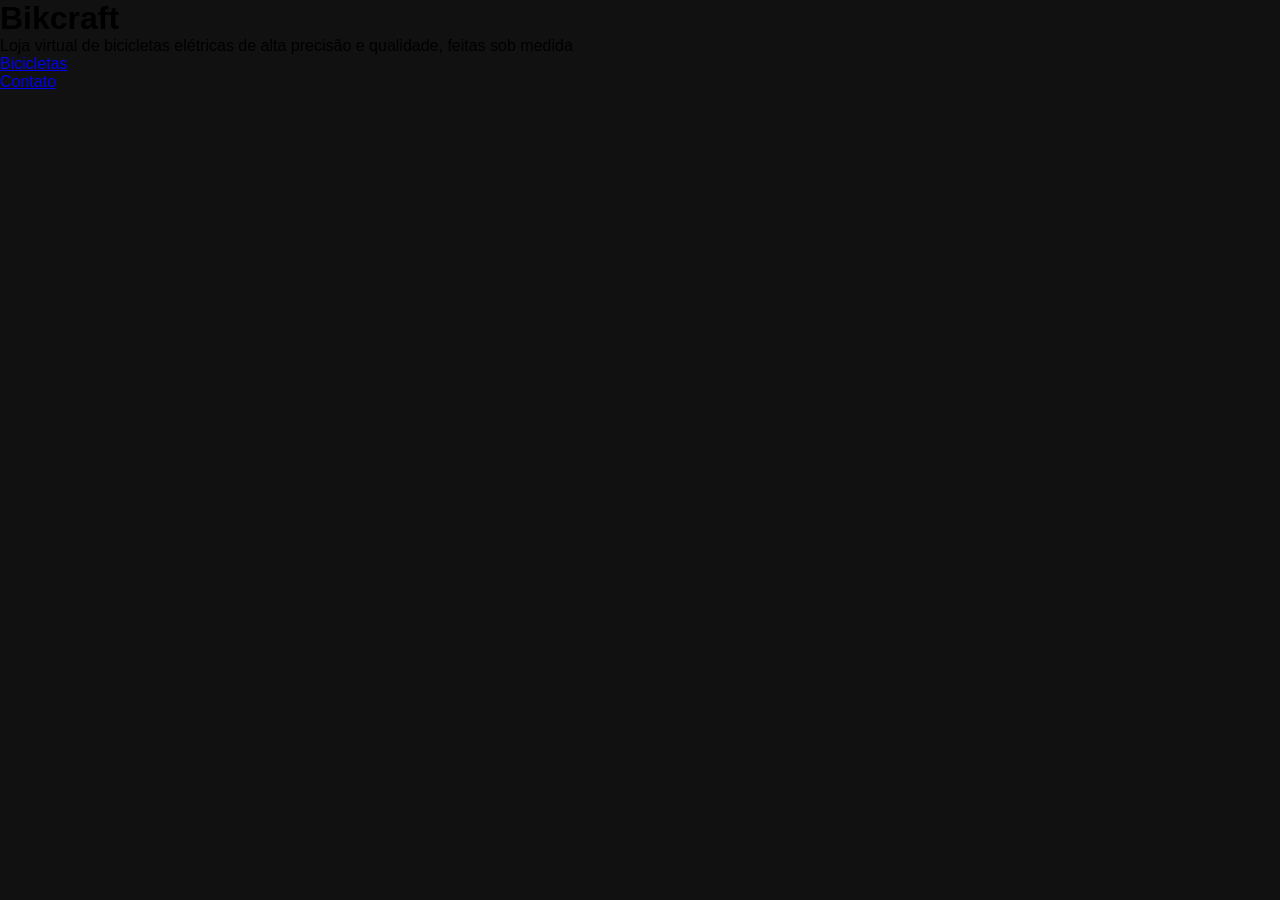
<file: index.html>
<!doctype html>

<html>
    <head>
        <meta charset="utf-8" />
        <title>Bikcraft</title>
      <link rel="stylesheet" href="style.css">   
    </head>
    <body>
        <h1>Bikcraft</h1>
        <p class="p-red p-font-18 p-font-11">Loja virtual de bicicletas elétricas de alta precisão e qualidade, feitas sob medida</p>
        <nav>
            <ul>
                <li>
                    
                    <a href="./bicicletas.html">Bicicletas</a>
                </li>
                
                
                <li>
                    <a href="./contato.html">Contato</a>
                    
                </li>
            </ul>
        </nav>
    </body>
</html>
</file>
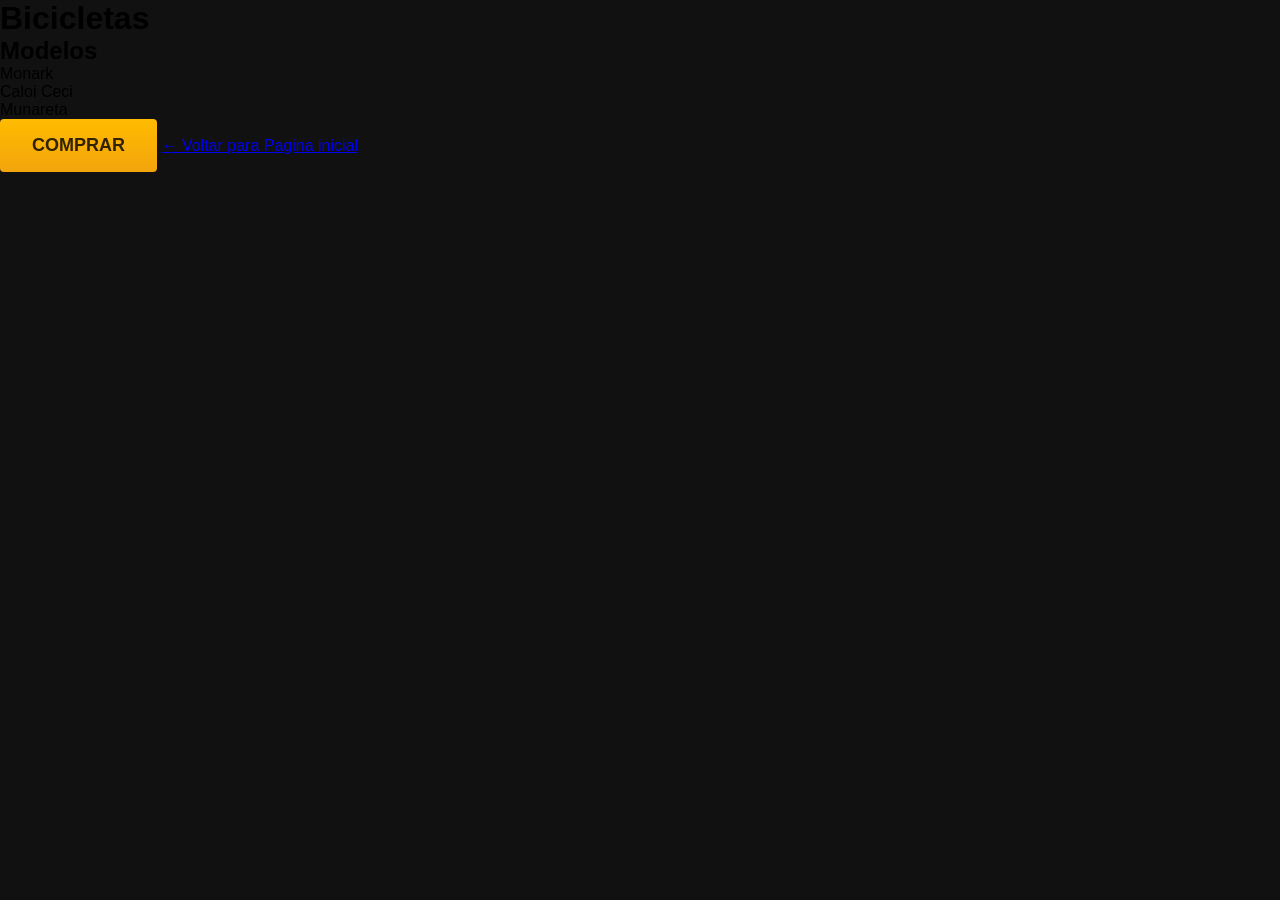
<file: bicicletas.html>
<!doctype html>

<html>
    <head>
        <meta charset="utf-8" />
        <title>Bicicletas</title>
        <link rel="stylesheet" href="style.css">
    </head>
    <body>
        <h1>Bicicletas</h1>
        <h2>Modelos</h2>
        <ul>
            <li>Monark</li>
            <li>Caloi Ceci</li>
            <li>Munareta</li>
        </ul>
        <button>comprar</button>
        <a href="./index.html">← Voltar para Pagina inicial</a>
    </body>
</html>
</file>
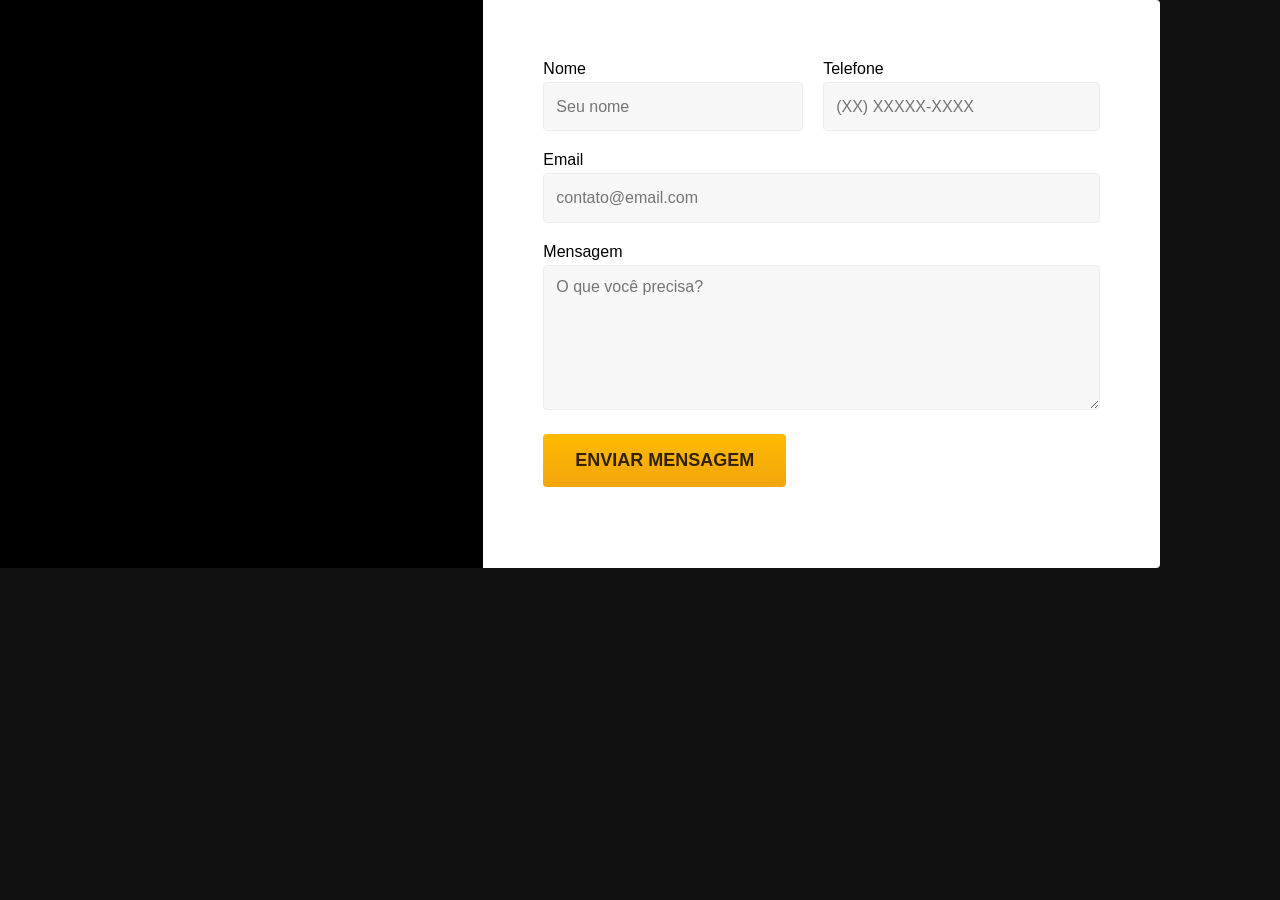
<file: contato.html>
<!doctype html>

<html>
    <head>
        <meta charset="utf-8" />
        <title>Bikcraft</title>
        <link rel="stylesheet" href="style.css">
    </head>
    <body>
        <section>
            <div class="address-box"></div>
            <form>
              <!-- Primeira caixa -->
              <div class="primary-box">
                  <div>
                      <label>Nome</label>
                      <input type="text" placeholder="Seu nome" />
                  </div>
                  <div>
                      <label>Telefone</label>
                      <input type="tel" placeholder="(XX) XXXXX-XXXX" />
                  </div>
              </div>
      
              <!-- Segunda caixa -->
              <div class="secondary-box">
                  <label>Email</label>
                  <input type="email" placeholder="contato@email.com" />
              </div>
      
              <!-- Terceira caixa -->
              <div  class="third-box">
                  <label>Mensagem</label>
                  <textarea placeholder="O que você precisa?"></textarea>
              </div>
      
              <!-- Botão -->
              <button>enviar mensagem</button>
            </form>
        </section>
    </body>
</html>
</file>
<file: style.css>
* {
    margin: 0;
    padding: 0;
    box-sizing: border-box;
    font-family: sans-serif;
}

html, body { height: 100%; }

body {
    background-color: #111111;
}
section{
    display: flex;
}
.address-box {
    background-color: #000;
    width: 483.33px;
    height: 568.29px;
}

form {
    background-color: #fff;
    width: 676.67px;
    padding: 60px;
    display: flex;
    flex-direction: column;
    gap: 20px;
    border-top-right-radius: 4px;
    border-bottom-right-radius:  4px;
}

.primary-box {
    display: flex;
    gap: 20px;

}.primary-box div label, .secondary-box label, .third-box label {
    display: inline-block;
margin-bottom: 4px;

}

.primary-box div input, .secondary-box input,  .third-box textarea {
    width: 100%;
    height: 49.33px;
    padding: 12px;
    font-size: 16px;
    border-radius: 4px;
    border: 1px solid #ededed;
    background-color: #f7f7f7; 
}

.third-box textarea {
    height: 145.33px;
}

.primary-box div input:focus, .secondary-box input:focus, .third-box textarea:focus  {
outline: none;
border-color: #ffbb00;
background-color: #fff; 
box-shadow: 0 0 0 2px #fea;
}

button {
text-transform: uppercase;
font-size: 18px;
font-weight: 600;
background: linear-gradient(#ffbb00, #f2a50c);
color: #332200;
width: fit-content;
padding: 16px 32px;
border: none;
border-radius: 4px;
cursor: pointer;
}

button:hover {
    background: linear-gradient(#ffb60d, #e59317);
}
</file>
